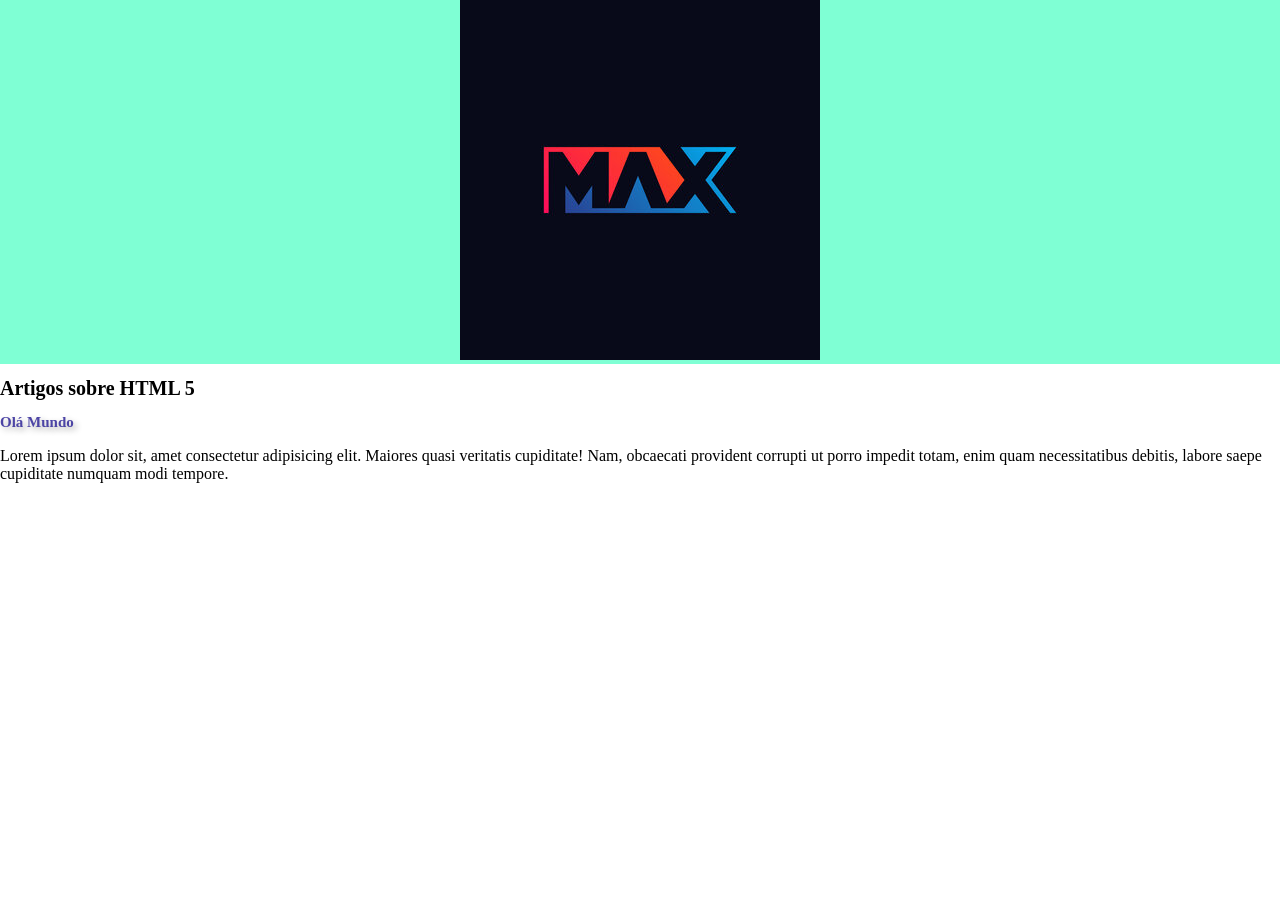
<file: olamundo.html>
<!DOCTYPE html>
<html lang="en">
<head>
    <meta charset="UTF-8">
    <meta name="viewport" content="width=device-width, initial-scale=1.0">
    <link rel="stylesheet"href="./css/style_ola.css">
    <link rel="icon" type="image/x-icon" href="./img/_MConverter.eu_Max.ico">
    <title>Exemplo da estrutura básica de um documento HTML</title>
</head>
<body>
    <!--Início Menu-->
    <header id="header">
        <img id="logo" src="./img/Max1.png"
        alt="Logomarca HTML">
    </header>
    <!--Fim Menu-->
    <!--Início Conteúdo main-->
    <main id="main-home">
        <h1>Artigos sobre HTML 5</h1>
        <h2>Olá Mundo</h2>
    <p>Lorem ipsum dolor sit, amet consectetur adipisicing elit. Maiores quasi veritatis cupiditate! Nam, obcaecati provident corrupti ut porro impedit totam, enim quam necessitatibus debitis, labore saepe cupiditate numquam modi tempore.
    </p>
    </main>
    <!--Atalho para identação > alt+Shift + F-->
    <!--Atalho comentários > crtl + ; -->
    <!--Atalho para clonar linhas > Alt + shift + seta para baixo ou cima e tb ctrl + D -->
    <!--Atalho para ativar quebra de linha > alt + Z -->
</body>
</html>
</file>
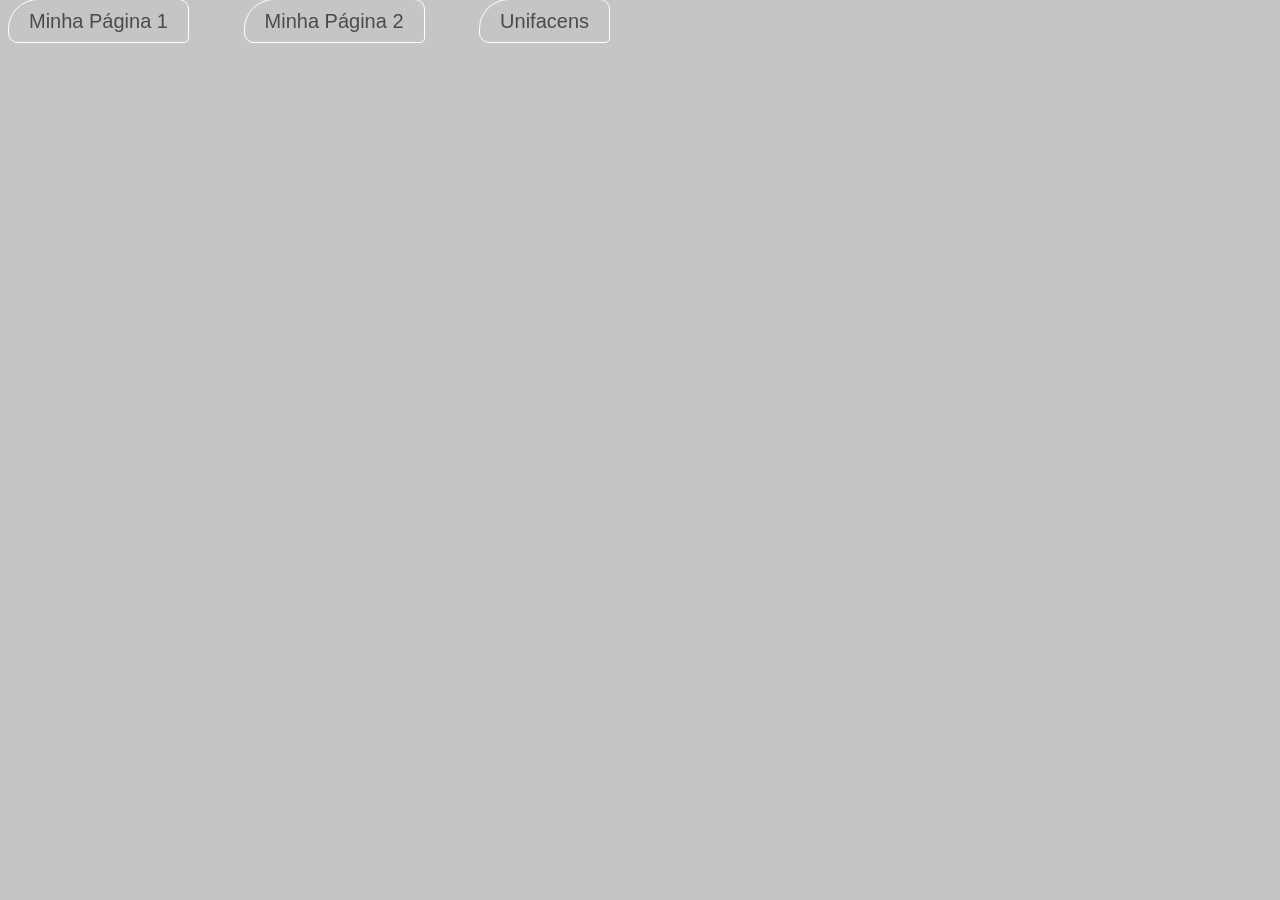
<file: links/pagina1.html>
<!DOCTYPE html>
<html lang="pt-BR">
<head>
    <meta charset="UTF-8">
    <meta name="viewport" content="width=device-width, initial-scale=1.0">
    <title>Document</title>
    <style>
        body{
            background-color: #c5c5c5;
            margin-top: 10px;
        }
        a{
            text-decoration: none;
            font-family: sans-serif;
            font-size: 20px;
            color: rgb(75, 75, 75);
            border-radius: 30px 10px 5px;
            border: solid 1px #fff;
            padding: 10px 20px 10px;
            /* padding = 1º top - 2º right - 3º botton - 4º Left*/
            margin-right: 4%;
        }
        a:hover{
            box-shadow: 3px 3px 4px #d0c3c3;
            font-size: 25px;
            transition: 0.3s;
            color: chartreuse;
            border-radius: 35px 15px;
            border-bottom: solid 2px #44ff00;
            text-decoration: none;
        }
    </style>
    <title>..:: Minha Página 1 | Links::..></title>
</head>
<body>
    <a href="./pagina1.html"target="_self">Minha Página 1</a>
    <a href="./pagina2.html"target="_top">Minha Página 2</a>
    <a href="https:www.facens.br"target="_blank">Unifacens</a>
</body>
</html>
</file>
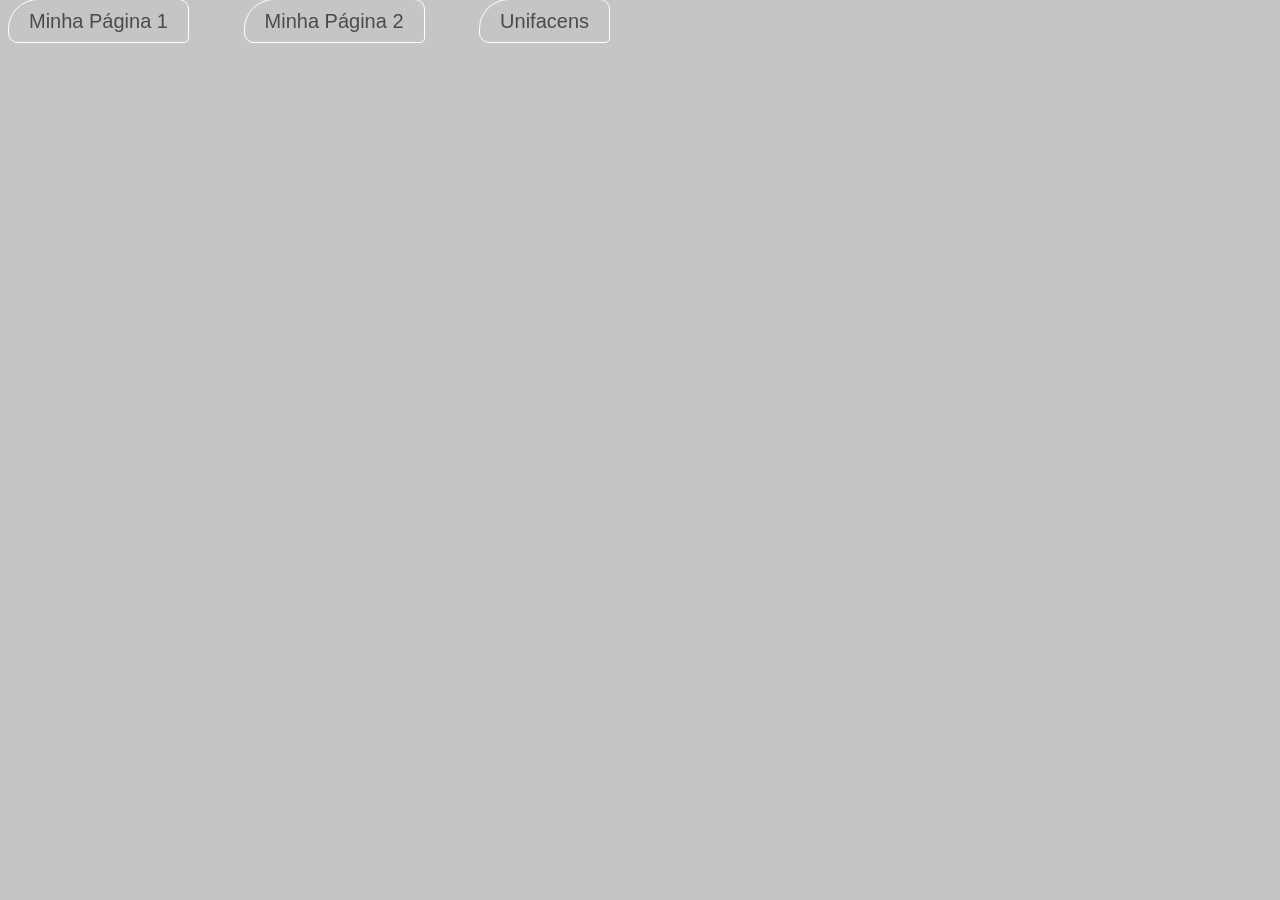
<file: links/pagina2.html>
<!DOCTYPE html>
<html lang="en">
<head>
    <meta charset="UTF-8">
    <meta name="viewport" content="width=device-width, initial-scale=1.0">
    <title>Document</title>
    <style>
        body{
            background-color: #c5c5c5;
            margin-top: 10px;
        }
        a{
            text-decoration: none;
            font-family: sans-serif;
            font-size: 20px;
            color: rgb(75, 75, 75);
            border-radius: 30px 10px 5px;
            border: solid 1px #fff;
            padding: 10px 20px 10px;
            /* padding = 1º top - 2º right - 3º botton - 4º Left*/
            margin-right: 4%;
        }
        a:hover{
            box-shadow: 3px 3px 4px #d0c3c3;
            font-size: 25px;
            transition: 0.3s;
            color: chartreuse;
            border-radius: 35px 15px;
            border-bottom: solid 2px #44ff00;
            text-decoration: none;
        }
    </style>
    <title>..:: Minha Página 1 | Links::..></title>
</head>
<body>
    <a href="./pagina1.html"target="_blank">Minha Página 1</a>
    <a href="./pagina2.html"target="_top">Minha Página 2</a>
    <a href="https:www.facens.br"target="_self">Unifacens</a>
</body>
</html>
</file>
<file: css/style_ola.css>
body {
    margin: 0px;
    padding: 0px;
}
#header {
    text-align: center;
    background-color: aquamarine;
}

#header #logo {
    left: 10px;
}

#main-home h1 {
    color: black;
    text-transform: none;
    font-weight: bold;
    font-size: 20px;
}

#main-home h2{
    color: rgb(76, 68, 165);
    text-transform: none;
    font-weight: bold;
    font-size: 15px;
    text-shadow: 3px 3px 6px #b1b1b1;
}
</file>
